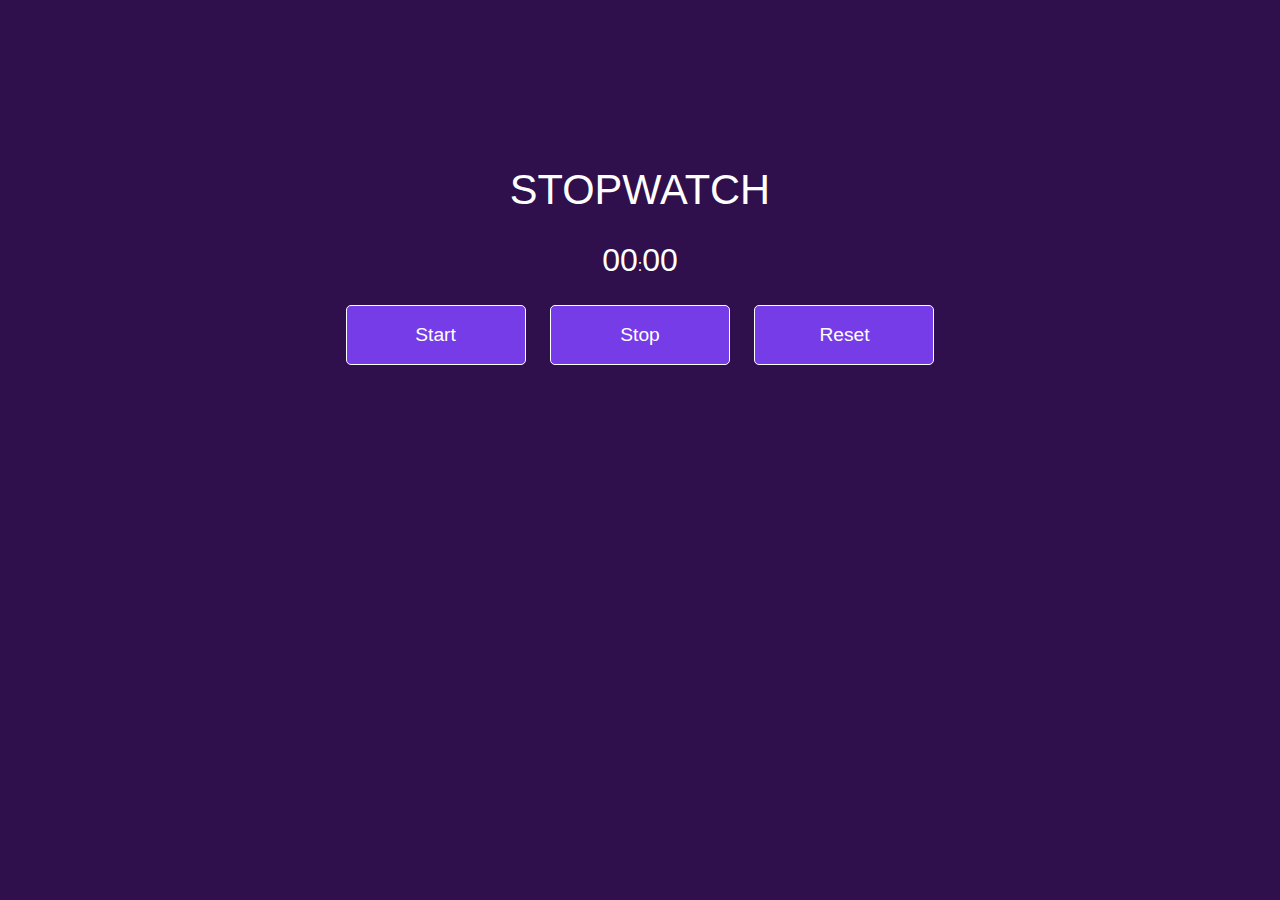
<file: index.html>
<!DOCTYPE html>
<html>
  <head>
    <title>Stop Watch JavaScript</title>
    <link rel="stylesheet" href="./stopWatch.css">
    <script src="./stopWatch.js"></script>
  </head>
  <body>
    <div class="wrapper">
      <h1>Stopwatch</h1>
      <p><span id="seconds">00</span>:<span id="tens">00</span></p>
      <button id="button-start">Start</button>
      <button id="button-stop">Stop</button>
      <button id="button-reset">Reset</button>
    </div> 
  </body>
</html>
</file>
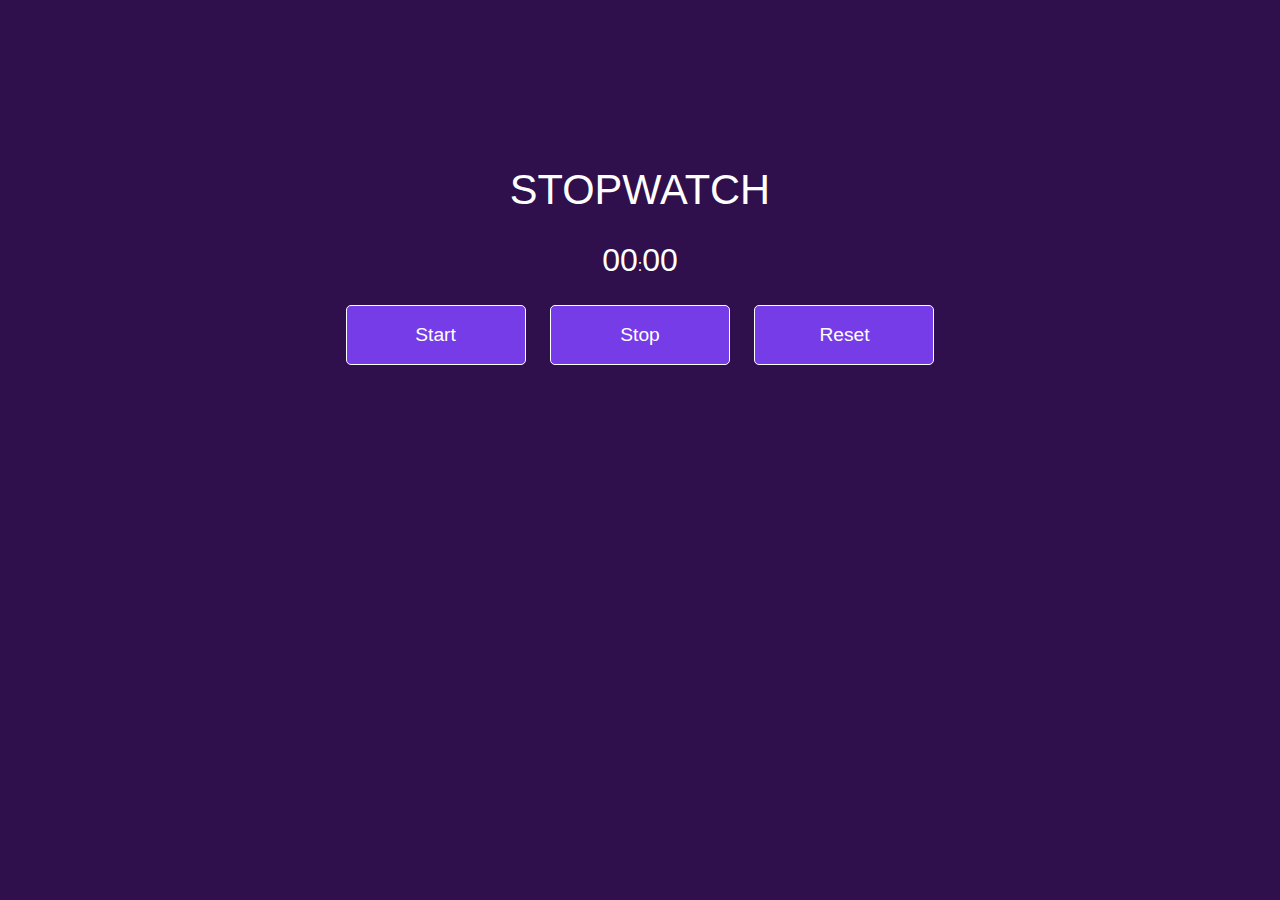
<file: stopWatch.html>
<!DOCTYPE html>
<html>
  <head>
    <title>Stop Watch JavaScript</title>
    <link rel="stylesheet" href="./stopWatch.css">
    <script src="./stopWatch.js"></script>
  </head>
  <body>
    <div class="wrapper">
      <h1>Stopwatch</h1>
      <p><span id="seconds">00</span>:<span id="tens">00</span></p>
      <button id="button-start">Start</button>
      <button id="button-stop">Stop</button>
      <button id="button-reset">Reset</button>
    </div> 
  </body>
</html>
</file>
<file: stopWatch.css>
body {
  padding-top: 10%;
  background: rgb(47, 15, 76);
  font-family: "HelveticaNeue-Light", "Helvetica Neue Light", "Helvetica Neue",
    Helvetica, Arial, "Lucida Grande", sans-serif;
  height: 100%;
}

.wrapper {
  width: 800px;
  margin: 30px auto;
  color: white;
  text-align: center;
}

h1,
h3 {
  font-family: "Roboto", sans-serif;
  font-weight: 100;
  font-size: 2.6em;
  text-transform: uppercase;
}

#seconds,
#tens {
  font-size: 2em;
}

button {
  border-radius: 5px;
  background: rgb(117, 60, 232);
  color: white;
  border: solid 1px white;
  text-decoration: none;
  cursor: pointer;
  font-size: 1.2em;
  padding: 18px 10px;
  width: 180px;
  margin: 10px;
  outline: none;
}
</file>
